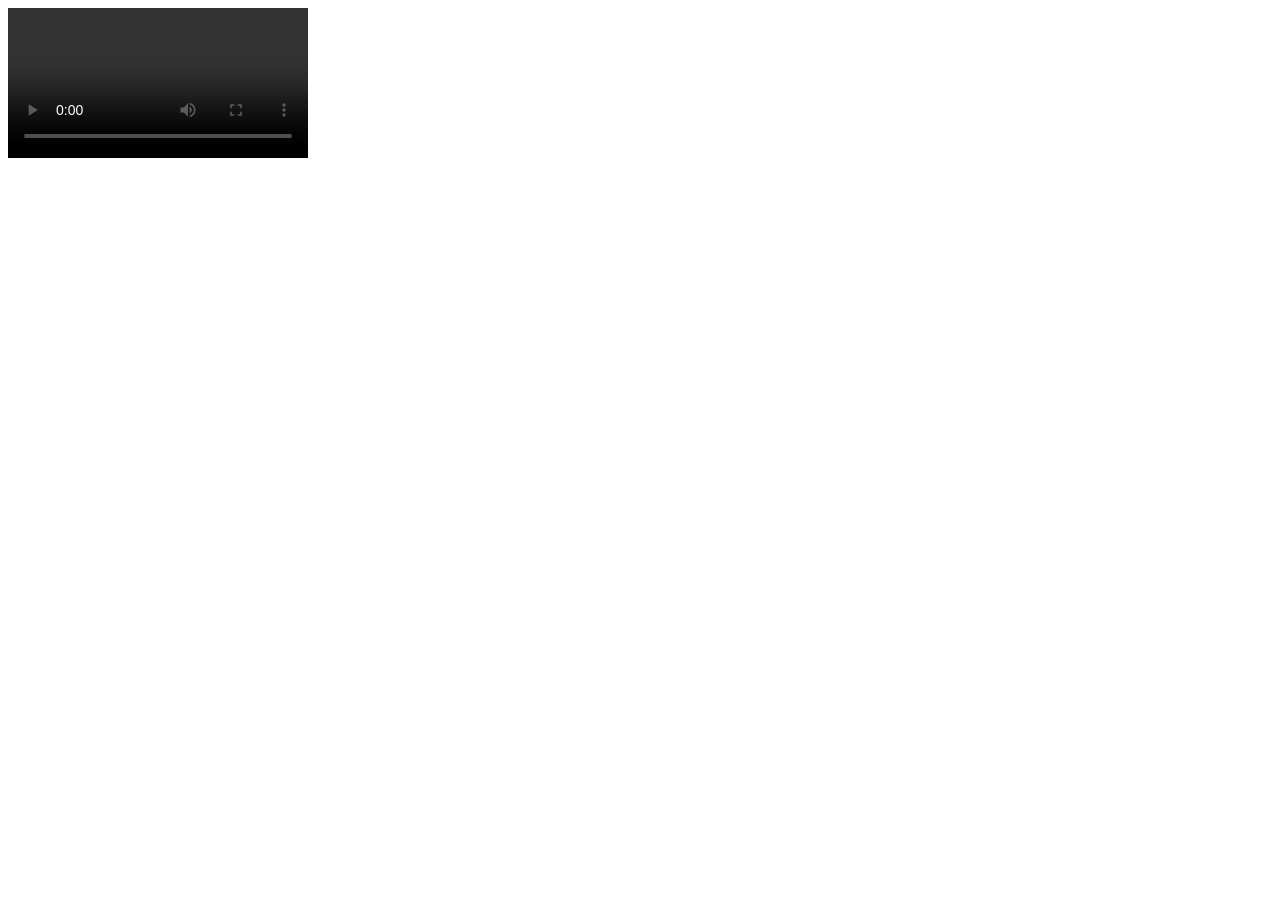
<file: tvbot/cmd/index.html>
<!DOCTYPE html>
<html>
<head>
    <title>Воспроизведение видео .m3u8</title>
</head>
<body>
    <video id="videoPlayer" controls>
        <!-- Видео не поддерживается -->
        Ваш браузер не поддерживает HTML5 видео.
    </video>

    <script>
        // Получаем элемент video
        var video = document.getElementById('videoPlayer');

        // URL вашего .m3u8 файла
        var videoURL = 'https://s04.watcher.uz/8/video.m3u8?token=eyJhbGciOiJIUzI1NiIsInR5cCI6IkpXVCJ9.eyJjb250cmFjdF9pZCI6MjcwMTc3LCJsb2dpbiI6InR2LTI3MDE3NyIsInRlbXBvcmFyeSI6ZmFsc2UsImlzX29hdXRoIjpmYWxzZSwiY3JlYXRlZF90aW1lIjoxNjUwMjgzMDI3fQ.LadLj4b6plIxTGCWntQQqsQGZ3R9EsvwhaXQd1sur2g%3A15';

        // Устанавливаем источник видео
        if(Hls.isSupported()) {
            var hls = new Hls();
            hls.loadSource(videoURL);
            hls.attachMedia(video);
            hls.on(Hls.Events.MANIFEST_PARSED,function() {
                video.play();
            });
        } else if (video.canPlayType('application/vnd.apple.mpegurl')) {
            video.src = videoURL;
            video.addEventListener('loadedmetadata', function() {
                video.play();
            });
        }
    </script>
</body>
</html>


<!-- https://s04.watcher.uz/8/video.m3u8?token=eyJhbGciOiJIUzI1NiIsInR5cCI6IkpXVCJ9.eyJjb250cmFjdF9pZCI6MjcwMTc3LCJsb2dpbiI6InR2LTI3MDE3NyIsInRlbXBvcmFyeSI6ZmFsc2UsImlzX29hdXRoIjpmYWxzZSwiY3JlYXRlZF90aW1lIjoxNjUwMjgzMDI3fQ.LadLj4b6plIxTGCWntQQqsQGZ3R9EsvwhaXQd1sur2g%3A15 -->
</file>
